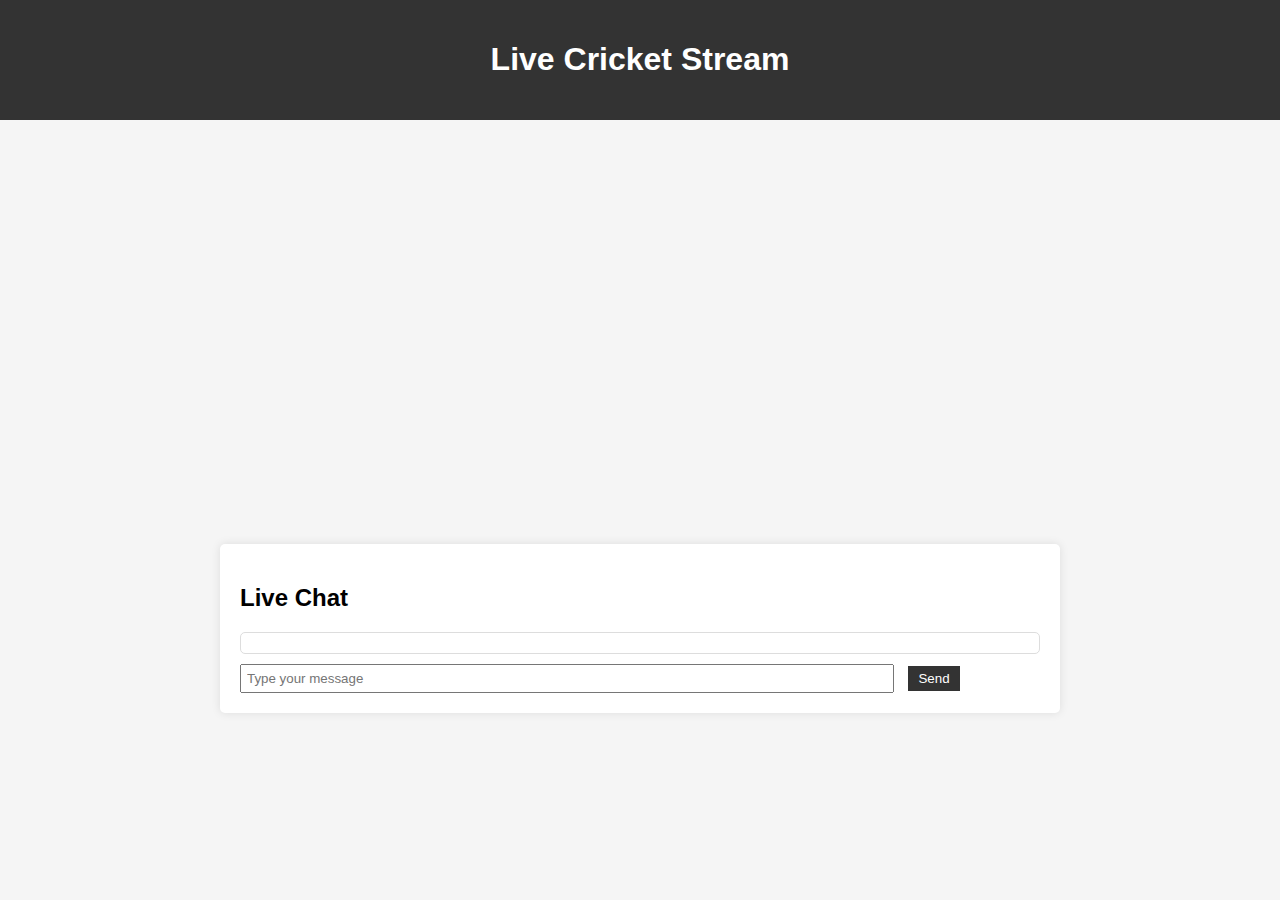
<file: index.html>
<!DOCTYPE html>
<html lang="en">
<head>
    <meta charset="UTF-8">
    <meta name="viewport" content="width=device-width, initial-scale=1.0">
    <title>Live Page</title>
    <style>
        /* Add your CSS styles here for layout and design */
        body {
            margin: 0;
            padding: 0;
            background-color: #f5f5f5;
            font-family: Arial, sans-serif;
        }
        header {
            background-color: #333;
            color: #fff;
            text-align: center;
            padding: 20px 0;
        }
        #video-frame {
            width: 100%;
            height: 400px; /* Adjust the height as needed */
        }
        #chat-container {
            background-color: #fff;
            max-width: 800px;
            margin: 20px auto;
            padding: 20px;
            border-radius: 5px;
            box-shadow: 0 0 10px rgba(0, 0, 0, 0.1);
        }
        #chat-messages {
            max-height: 300px;
            overflow-y: auto;
            border: 1px solid #ddd;
            border-radius: 5px;
            margin-bottom: 10px;
            padding: 10px;
        }
        #message-input {
            width: 80%;
            padding: 5px;
            margin-right: 10px;
        }
        #send-button {
            padding: 5px 10px;
            background-color: #333;
            color: #fff;
            border: none;
            cursor: pointer;
        }
        #send-button:hover {
            background-color: #555;
        }
    </style>
</head>
<body>
    <header>
        <h1>Live Cricket Stream</h1>
    </header>

    <iframe id="video-frame" src="" frameborder="0" allowfullscreen></iframe>

    <div id="chat-container">
        <h2>Live Chat</h2>
        <div id="chat-messages">
            <!-- Chat messages will appear here -->
        </div>
        <input type="text" id="message-input" placeholder="Type your message">
        <button id="send-button">Send</button>
    </div>

    <script>
        // JavaScript for handling chat functionality
        const chatMessages = document.getElementById('chat-messages');
        const messageInput = document.getElementById('message-input');
        const sendButton = document.getElementById('send-button');

        sendButton.addEventListener('click', () => {
            const messageText = messageInput.value;
            if (messageText.trim() !== '') {
                const messageElement = document.createElement('div');
                messageElement.textContent = messageText;
                chatMessages.appendChild(messageElement);
                messageInput.value = '';
            }
        });
    </script>
</body>
</html>
</file>
